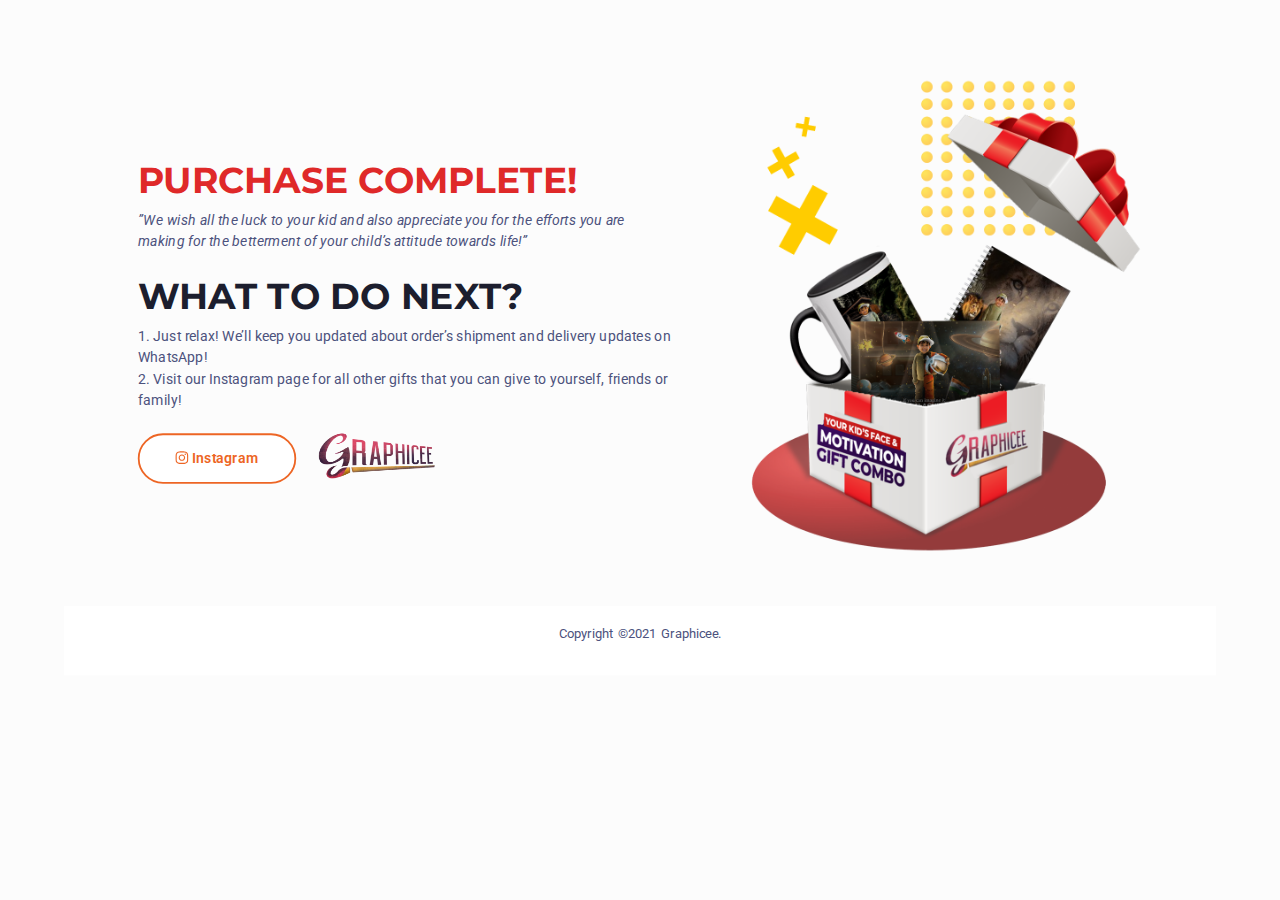
<file: thankyou.html>
<!DOCTYPE html>
<html lang="en">

<head>
   <title>Thankyou</title>
   <!-- Meta -->
   <meta charset="utf-8">
   <meta http-equiv="X-UA-Compatible" content="IE=edge">
   <meta name="viewport" content="width=device-width, initial-scale=1.0">
   <meta name="description" content="">
   <meta name="author" content="Xiaoying Riley at 3rd Wave Media">
   <link rel="shortcut icon" href="favicon.ico">
   <!-- Google Font -->
   <link href="https://fonts.googleapis.com/css?family=Quicksand:700|Roboto:400,400i,700&display=swap" rel="stylesheet">
   <!-- FontAwesome JS-->
   <script defer src="assets/fontawesome/js/all.min.js"></script>
   <!-- Theme CSS -->
   <link id="theme-style" rel="stylesheet" href="assets/css/theme.css">
   <link rel="stylesheet" href="https://cdnjs.cloudflare.com/ajax/libs/font-awesome/5.15.4/css/all.min.css"
      integrity="sha512-1ycn6IcaQQ40/MKBW2W4Rhis/DbILU74C1vSrLJxCq57o941Ym01SwNsOMqvEBFlcgUa6xLiPY/NS5R+E6ztJQ=="
      crossorigin="anonymous" referrerpolicy="no-referrer" />
   <link rel="preconnect" href="https://fonts.googleapis.com">
   <link rel="preconnect" href="https://fonts.gstatic.com" crossorigin>
   <link href="https://fonts.googleapis.com/css2?family=Montserrat:wght@700&display=swap" rel="stylesheet">
   <script>
      !function (f, b, e, v, n, t, s) {
         if (f.fbq) return; n = f.fbq = function () {
            n.callMethod ?
               n.callMethod.apply(n, arguments) : n.queue.push(arguments)
         };
         if (!f._fbq) f._fbq = n; n.push = n; n.loaded = !0; n.version = '2.0';
         n.queue = []; t = b.createElement(e); t.async = !0;
         t.src = v; s = b.getElementsByTagName(e)[0];
         s.parentNode.insertBefore(t, s)
      }(window, document, 'script',
         'https://connect.facebook.net/en_US/fbevents.js');
      fbq('init', '369009324941089');
      fbq('track', 'PageView');
   </script>
</head>

<body>
   <div class="container">
      <div class="row">
         <div class="col-12 col-md-7 m-auto align-self-center " style="padding-top:-100px">
            <div class="promo pe-md-3 pe-lg-5">
               <h1 class="headline "><span
                     style="font-family: 'Montserrat', sans-serif;color: rgb(223, 41, 41);">PURCHASE COMPLETE!</span>
               </h1>
               <div class="subheadline"><span style="font-style: italic;"> ”We wish all the luck to your kid and also
                     appreciate you for the efforts you are making for the betterment of your child’s attitude towards
                     life!”</span><br></div>
               <br>
               <h1 class="headline "><span style="font-family: 'Montserrat', sans-serif;">WHAT TO DO NEXT?</span>
               </h1>
               <div class="subheadline">1. Just relax! We’ll keep you updated about order’s shipment and delivery
                  updates on WhatsApp!<br> 2. Visit our Instagram page for all other gifts that you can give to
                  yourself, friends or family! </div><br>
               <!--//subheading-->
               <div class="cta-holder row gx-md-3 gy-3 gy-md-0">
                  <div class="col-12 col-md-auto">
                     <a class="btn btn-secondary scrollto w-100" href="https://www.instagram.com/graphicee_/"
                        target="_blank"><i class=" fab
                        fa-instagram"></i><span> </span><span>Instagram</span></a>
                  </div>
                  <div class="col-12 col-md-auto">
                     <img src="./assets/images/logo.png" alt="" height="50" width="150">
                  </div>
               </div>
               <!--//cta-holder-->
               <!--//hero-quotes-->
            </div>
         </div>
         <!--col-->
         <div class="col-12 col-md-5  ">
            <div class="book-cover-holder" style="padding-top:-50px;">
               <img src="./assets/images/thankyou.png" id="imageanim" class="img-fluid book-cover">
            </div>
            <!--//book-cover-holder-->
         </div>
         <!--col-->
      </div>
      <!--//row-->
   </div>
   <div class="footer-bottom">
      <p>copyright &copy;2021 Graphicee. </p>
   </div>
</body>

</html>
</file>
